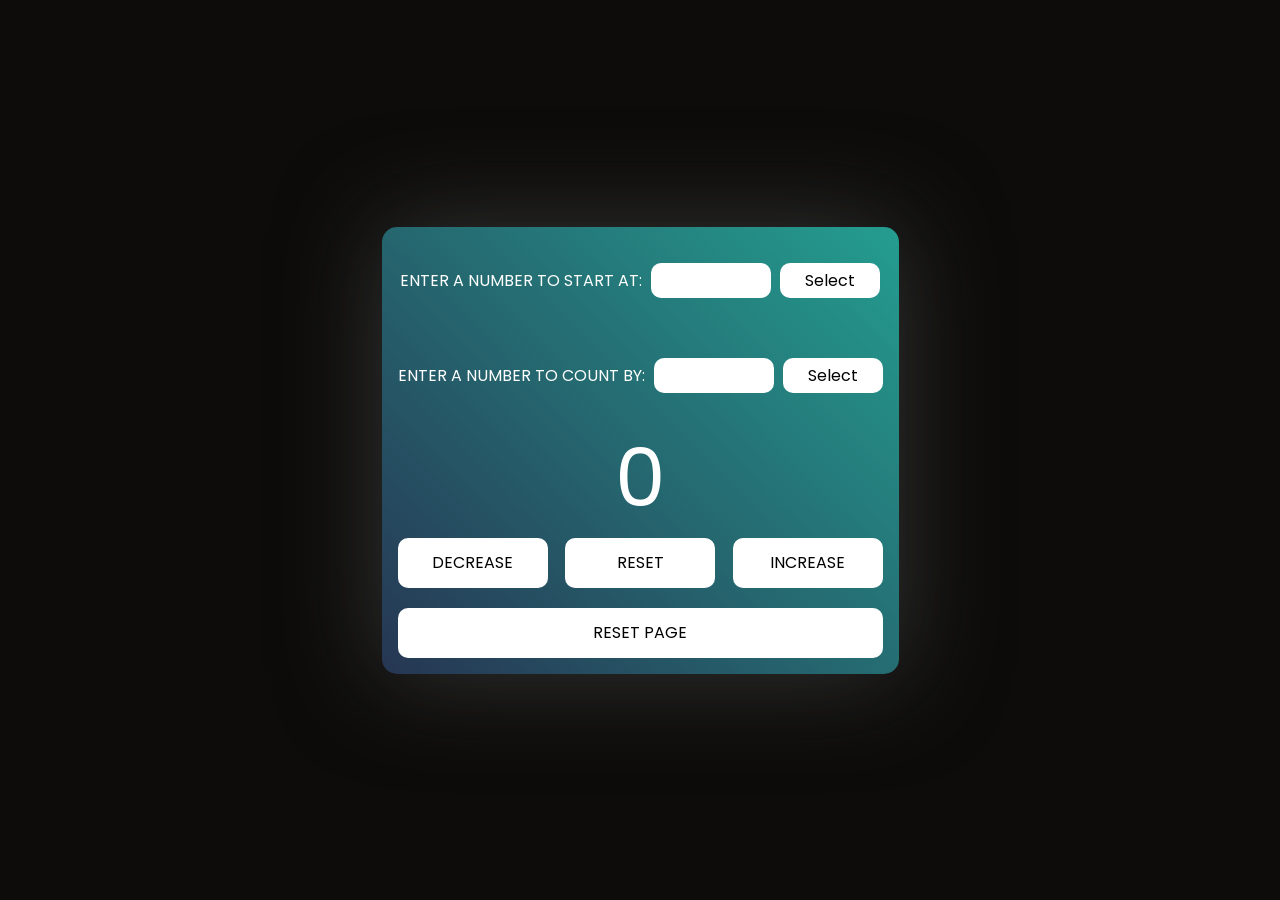
<file: counter-13-june/index.html>
<!DOCTYPE html>
<html lang="en">
<head>
    <meta charset="UTF-8">
    <meta http-equiv="X-UA-Compatible" content="IE=edge">
    <meta name="viewport" content="width=device-width, initial-scale=1.0">
    <title>Counter</title>
    <link rel="stylesheet" href="style.css">
    <style>
        @import url('https://fonts.googleapis.com/css2?family=Poppins&display=swap');
    </style>
</head>
<body>
    <main>
        <div class="container">
            <div class="chooseCountContainer">
                Enter a number to start at:
                <input type="number" class="startingValue">
                <button id="submitStartValue" type="submit">Select</button><br/>

                Enter a number to count by: 
                <input type="number" class="countBy">
                <button id="submitCount" type="submit">Select</button>
            </div>
            <br />
            <span id="value">0</span>
            <div class="button-container">
                <button class="btn decrease">decrease</button>
                <button class="btn reset">reset</button>
                <button class="btn increase">increase</button>
            </div>
            <button id="reset-page-btn" onclick="window.location.reload();">Reset Page</button>
        </div>
    </main>

    <script src="./script.js"></script>
</body>
</html>
</file>
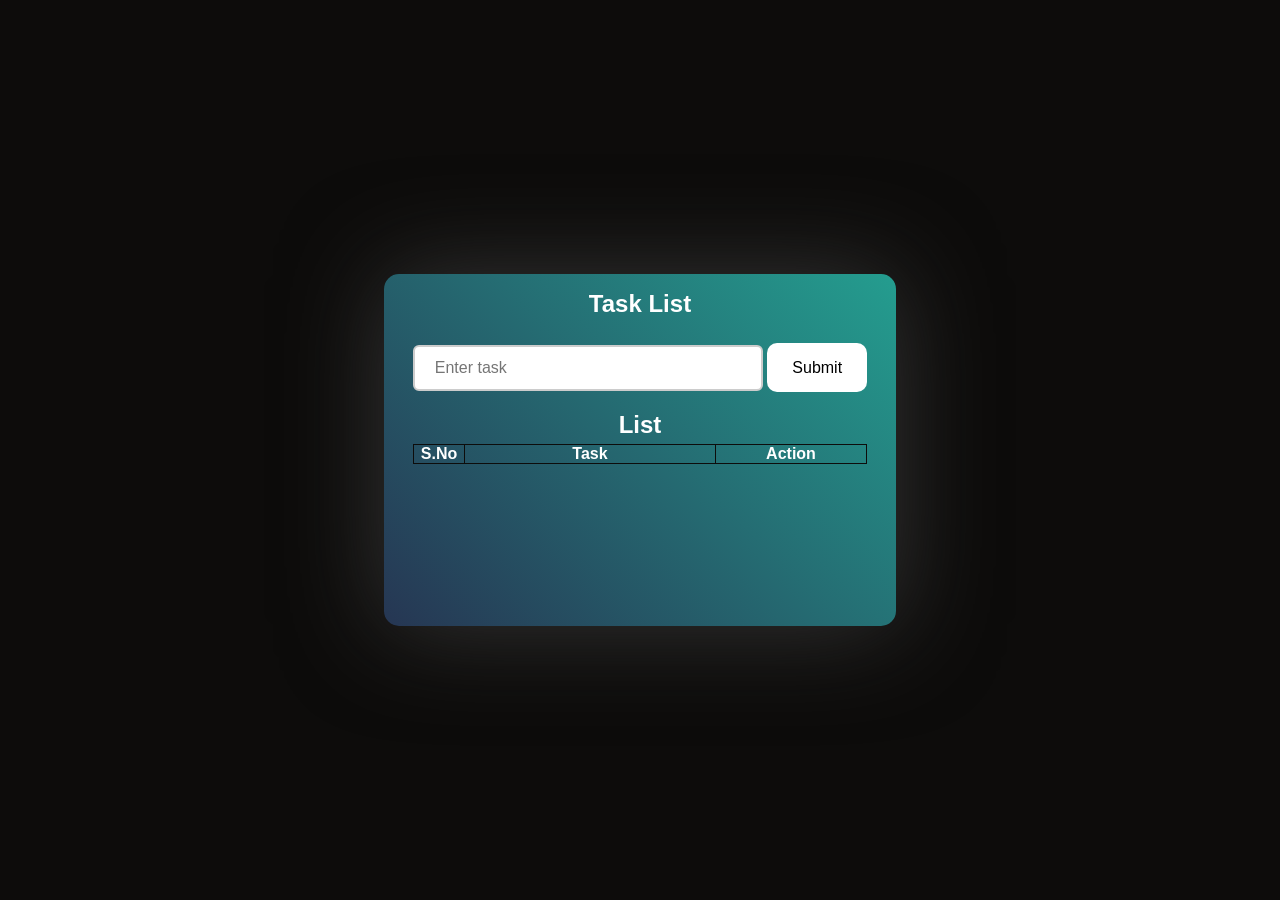
<file: task manager-17-june/index.html>
<!DOCTYPE html>
<html lang="en">

<head>
	<meta charset="UTF-8">
	<meta name="viewport" content="width=device-width, initial-scale=1.0">
	<title>Document</title>
	<link rel="stylesheet" href="style.css">
</head>

<body>
	<div class="container">

		<h2>Task List</h2>
		<form onsubmit="event.preventDefault(); manageData();">
			<input type="text" id="task" placeholder="Enter task">
			<input type="submit" value="Submit">
		</form>
		<div id="msg"></div>

		<h2>List</h2>
		<table border="1">
			<thead>
				<tr>
					<th class="serialNo">S.No</th>
					<th class="task">Task</th>
					<th class="action">Action</th>
				</tr>
			</thead>
			<tbody id="root">

			</tbody>
		</table>
	</div>

	<script src="index.js"></script>
</body>

</html>
</file>
<file: counter-13-june/style.css>
* {
    margin: 0;
    padding: 0;
    font-family: 'Poppins', sans-serif;
}

body {
    display: flex;
    justify-content: center;
    background-color: #0d0c0b;
    min-height: 100vh;
    align-items: center;

}

.container {
    text-align: center;
    padding: 1em;
    background-image: linear-gradient(45deg, #263653, #249d8f);
    border-radius: 15px;
    box-shadow: 0 0 100px rgb(53, 53, 53);

}

.chooseCountContainer {
    font-size: 1rem;
    text-transform: uppercase;
    color: white;
}


input {
    width: 100px;
    height: 15px;
    font-size: 1rem;
    border: none;
    border-radius: 10px;
    padding: 10px;
    margin-left: 5px;
    margin-right: 5px;
}

#submitCount {
    width: 100px;
    height: 35px;
    margin-top: 20px;
    cursor: pointer;
    border: none;
    background-color: white;
    border-radius: 10px;
    font-size: 1rem;
}


#submitCount:hover {
    background-color: #101010;
    color: white;
    transition: 0.25s;
}

#submitCount:disabled {
    background-color: #101010;
    color: white;
    cursor: not-allowed;
}

#submitStartValue {
    width: 100px;
    height: 35px;
    margin-top: 20px;
    cursor: pointer;
    border: none;
    background-color: white;
    border-radius: 10px;
    font-size: 1rem;
    margin-bottom: 40px;
}

#submitStartValue:hover {
    background-color: #101010;
    color: white;
    transition: 0.25s;
}

#submitStartValue:disabled {
    background-color: #101010;
    color: white;
    cursor: not-allowed;
}

.button-container {
    display: flex;
    align-self: center;
    justify-content: space-between;
}

.btn {
    width: 150px;
    font-size: 1rem;
    cursor: pointer;
    height: 50px;
    text-transform: uppercase;
    border-radius: 10px;
    border: none;
    background-color: white;
}


.increase:hover {
    background-color: #0BDA51;
    color: white;
    transition: 0.25s;
    box-shadow: 0 0 10px rgba(11, 218, 81, 0.5);
}

.reset:hover {
    background-color: #101010;
    color: white;
    transition: 0.25s;
}

.decrease:hover {
    background-color: #fd5c63;
    color: white;
    transition: 0.25s;
    box-shadow: 0 0 10px rgba(253, 92, 99, 0.5);
}

#value {
    font-size: 5rem;
    color: white;

}

#reset-page-btn {
    width: 100%;
    font-size: 1rem;
    cursor: pointer;
    height: 50px;
    margin-top: 20px;
    text-transform: uppercase;
    border-radius: 10px;
    border: none;
    background-color: white;
}


#reset-page-btn:hover {
    background-color: #101010;
    color: white;
    transition: 0.25s;
}
</file>
<file: task manager-17-june/style.css>
* {
    margin: 0;
    padding: 0;
    font-family: 'Poppins', sans-serif;
}

body {
    display: flex;
    justify-content: center;
    background-color: #0d0c0b;
    min-height: 100vh;
    align-items: center;

}

.container {
    text-align: center;
    padding: 1em;
    background-image: linear-gradient(45deg, #263653, #249d8f);
    border-radius: 15px;
    box-shadow: 0 0 100px rgb(53, 53, 53);
    min-height: 20em;
    min-width: 30em;
    color: white;
    display: flex;
    flex-direction: column;
    align-items: center;
    gap: 5px;
}

input[type="text"] {
    width: 350px;
    padding: 12px 20px;
    margin: 10px 0;
    box-sizing: border-box;
    border: 2px solid #ccc;
    border-radius: 6px;
    font-size: 16px;
    transition: 0.3s ease;
    outline: none;
}

input[type="text"]:focus {
    border-color: #1b1b1b;
    box-shadow: 0 0 5px rgba(0, 123, 255, 0.5);
}

input[type="submit"] {
    width: 100px;
    height: 49px;
    margin-top: 20px;
    cursor: pointer;
    border: none;
    background-color: white;
    border-radius: 10px;
    font-size: 1rem;
}

input[type="submit"]:hover  {
    background-color: #101010;
    color: white;
    transition: 0.25s;
}

table {
    border-color: #0d0c0b;
    border-collapse: collapse;
}

.serialNo {
    min-width: 50px;
}

.task {
    min-width: 250px;
}

.action {
    min-width: 150px;
}
</file>
